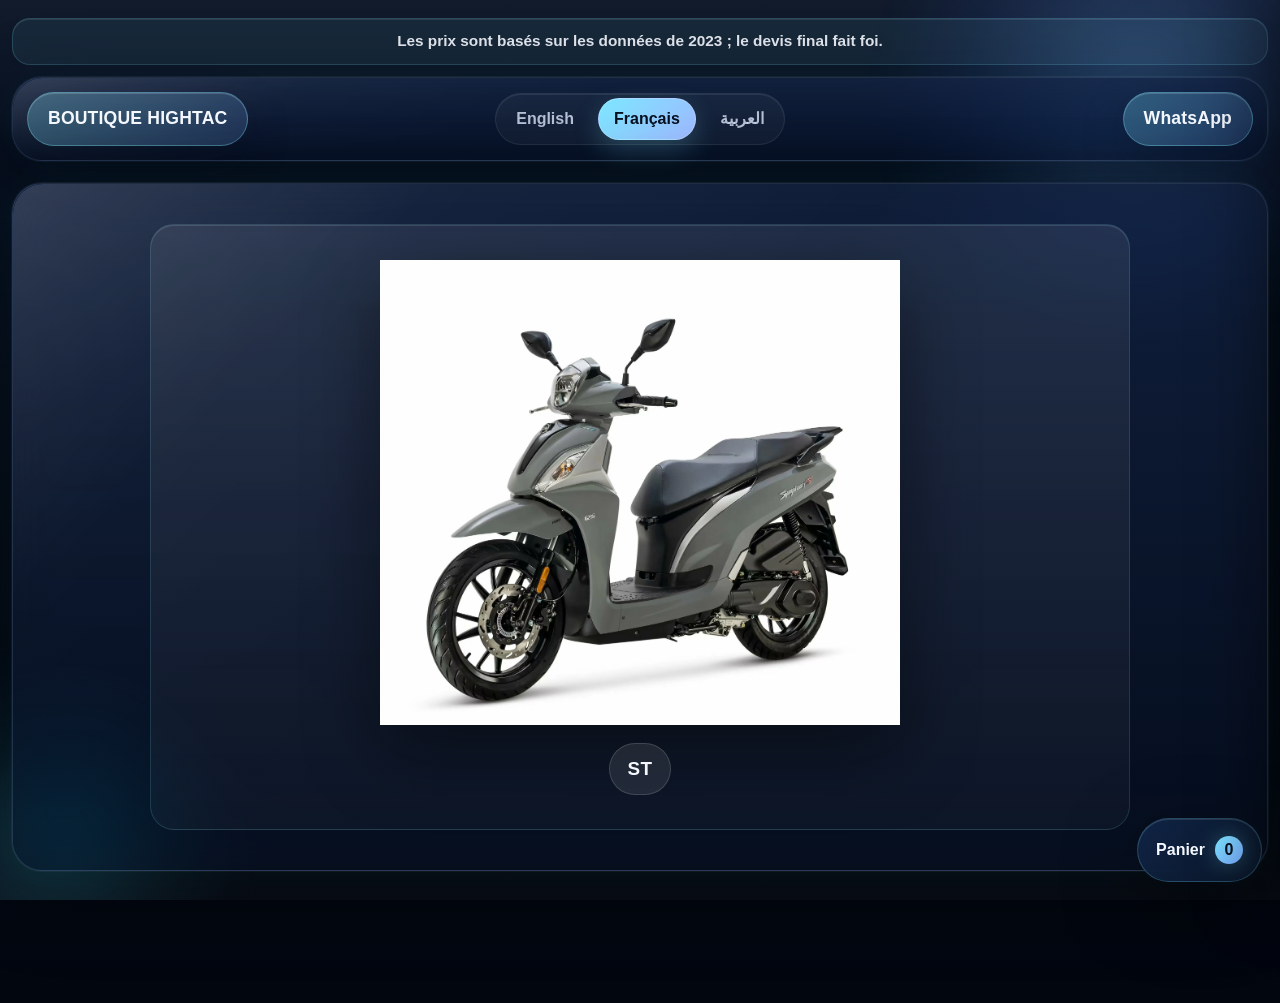
<file: index.html>
﻿<!doctype html>
<html lang="fr">
  <head>
    <meta charset="utf-8">
    <meta name="viewport" content="width=device-width, initial-scale=1">
    <title>HIGHTAC SHOP</title>
    <meta name="description" content="Catalogue HIGHTAC pour ST.">
    <link rel="icon" href="./Database/MotorPictures/ST.webp?v=20260505">
    <link rel="stylesheet" href="./assets/css/styles.css?v=20260519-mobileqty">
    <script src="./assets/js/access-guard.js?v=20260522-ipgate"></script>
  </head>
  <body data-page="home">
    <div class="site-backdrop" aria-hidden="true">
      <span class="site-backdrop__orb site-backdrop__orb--one"></span>
      <span class="site-backdrop__orb site-backdrop__orb--two"></span>
      <span class="site-backdrop__grid"></span>
    </div>

    <main class="simple-page simple-page--home">
      <div class="price-notice" data-i18n="price_notice">Les prix sont basés sur les données de 2023 ; le devis final fait foi.</div>

      <header class="top-strip panel-surface panel-surface--header">
        <div class="top-strip__slot top-strip__slot--left">
          <div class="top-box top-box--yellow" data-i18n="home_shop">BOUTIQUE HIGHTAC</div>
        </div>
        <div class="top-strip__slot top-strip__slot--center">
          <div class="lang-switch" data-lang-switcher>
            <button class="lang-switch__button" type="button" data-lang="en">English</button>
            <button class="lang-switch__button" type="button" data-lang="fr">Français</button>
            <button class="lang-switch__button" type="button" data-lang="ar">العربية</button>
          </div>
        </div>
        <div class="top-strip__slot top-strip__slot--right">
          <a class="top-box top-box--cyan" href="https://wa.me/8613602489689" data-i18n="home_whatsapp">
            WhatsApp
          </a>
        </div>
      </header>

      <section class="home-hero panel-surface panel-surface--hero">
        <a class="home-bike-link home-bike-link--solo" href="./parts.html" aria-label="Open parts page">
          <div class="home-bike-link__visual">
            <div class="home-bike-link__glow" aria-hidden="true"></div>
            <img class="home-bike-link__image" data-home-image src="./Database/MotorPictures/ST.webp?v=20260505" alt="ST" draggable="false" data-protected-image>
          </div>
          <span class="home-bike-link__label" data-home-model>ST</span>
        </a>
      </section>
    </main>

    <div id="toast-root"></div>
    <script>
      (function () {
        var sources = [
          "./data/parts-data.js?v=20260519-pricerestored",
          "./assets/js/app.js?v=20260519-mobileqty"
        ];

        function loadScript(src) {
          return new Promise(function (resolve, reject) {
            var script = document.createElement("script");
            script.src = src;
            script.onload = resolve;
            script.onerror = reject;
            document.body.appendChild(script);
          });
        }

        if (window.HIGHTAC_ACCESS_GUARD && window.HIGHTAC_ACCESS_GUARD.loadScripts) {
          window.HIGHTAC_ACCESS_GUARD.loadScripts(sources);
        } else {
          sources.reduce(function (promise, src) {
            return promise.then(function () {
              return loadScript(src);
            });
          }, Promise.resolve());
        }
      })();
    </script>
  </body>
</html>
</file>
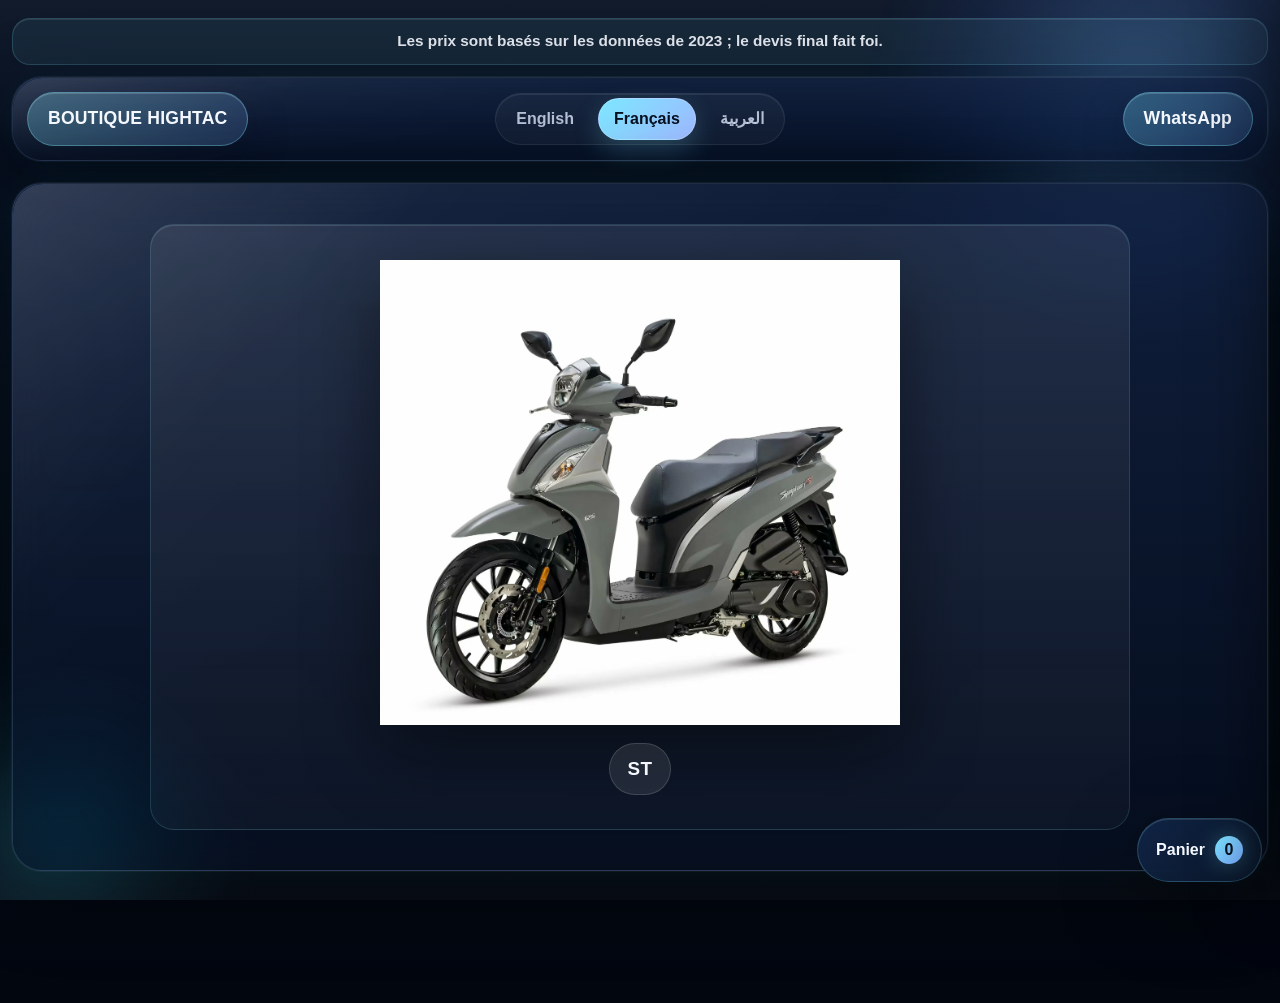
<file: Adam/index.html>
<!doctype html>
<html lang="en">
  <head>
    <meta charset="utf-8">
    <meta name="viewport" content="width=device-width, initial-scale=1">
    <meta name="robots" content="noindex,nofollow">
    <title>Adam test access</title>
  </head>
  <body>
    <script>
      try {
        window.sessionStorage.setItem("hightacAdamBypass", "1");
      } catch (error) {
        // Continue even when storage is unavailable.
      }
      window.location.replace("../index.html");
    </script>
    <p>Opening test page...</p>
  </body>
</html>
</file>
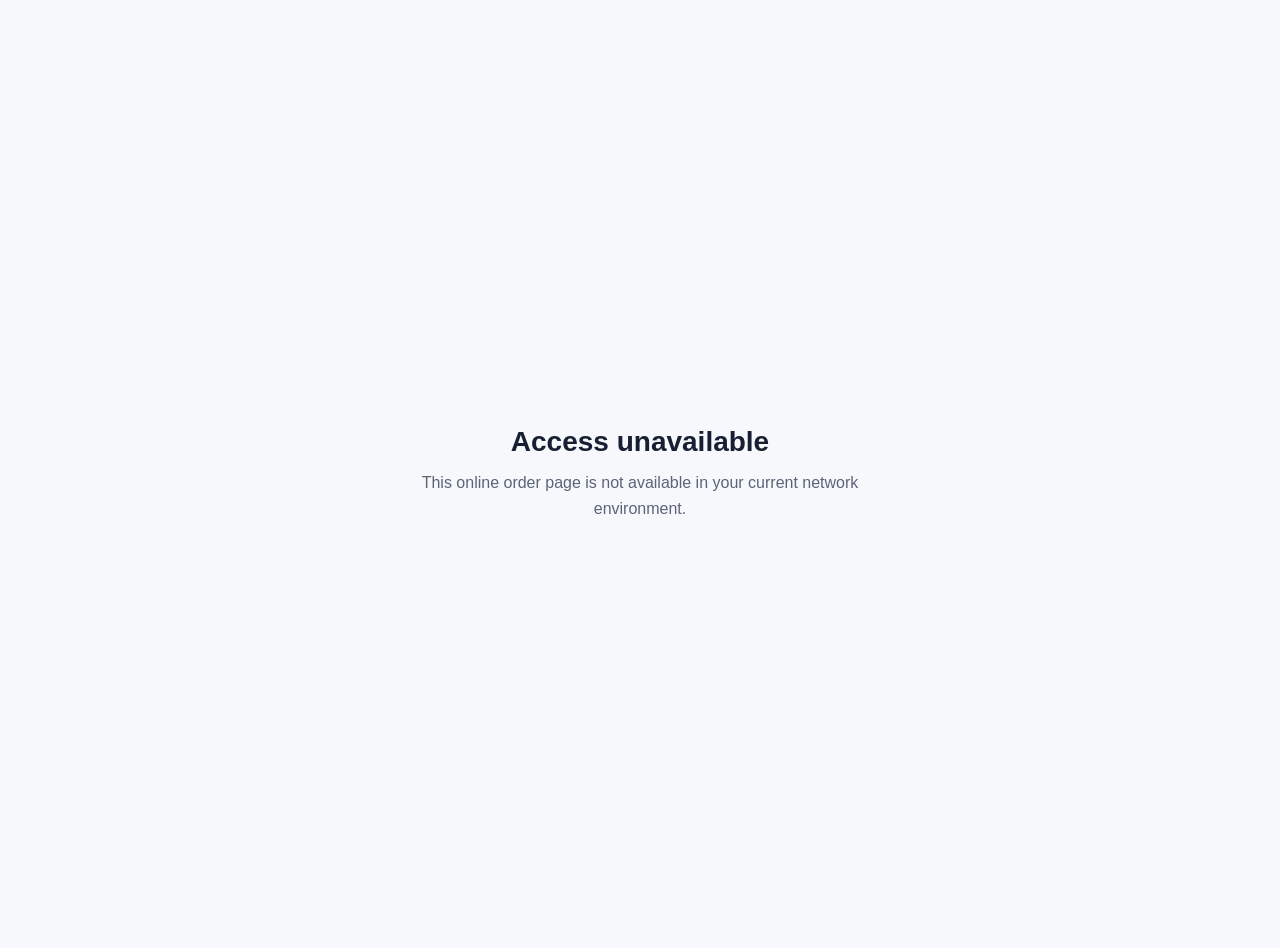
<file: blocked.html>
﻿<!doctype html>
<html lang="en">
  <head>
    <meta charset="utf-8">
    <meta name="viewport" content="width=device-width, initial-scale=1">
    <meta name="robots" content="noindex,nofollow">
    <title>Access unavailable</title>
    <style>
      :root {
        color-scheme: light;
        font-family: Arial, Helvetica, sans-serif;
      }

      body {
        align-items: center;
        background: #f7f8fb;
        color: #172033;
        display: flex;
        min-height: 100vh;
        margin: 0;
        padding: 24px;
      }

      main {
        margin: 0 auto;
        max-width: 520px;
        text-align: center;
      }

      h1 {
        font-size: 28px;
        margin: 0 0 12px;
      }

      p {
        color: #5a6478;
        font-size: 16px;
        line-height: 1.6;
        margin: 0;
      }
    </style>
  </head>
  <body>
    <main>
      <h1>Access unavailable</h1>
      <p>This online order page is not available in your current network environment.</p>
    </main>
  </body>
</html>
</file>
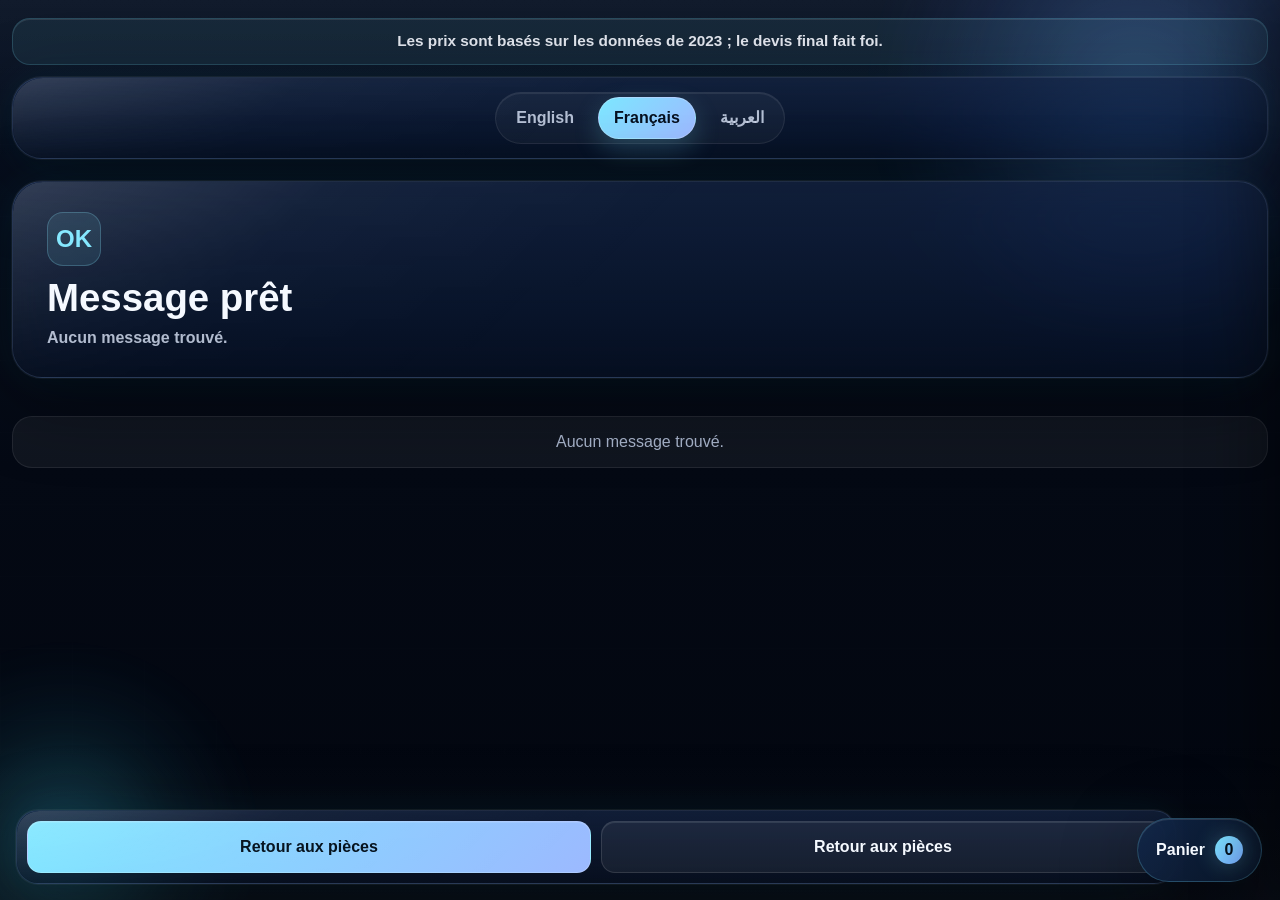
<file: success.html>
﻿<!doctype html>
<html lang="fr">
  <head>
    <meta charset="utf-8">
    <meta name="viewport" content="width=device-width, initial-scale=1">
    <title>WhatsApp</title>
    <meta name="description" content="Message WhatsApp prêt.">
    <link rel="icon" href="./Database/MotorPictures/ST.webp?v=20260505">
    <link rel="stylesheet" href="./assets/css/styles.css?v=20260519-mobileqty">
    <script src="./assets/js/access-guard.js?v=20260522-ipgate"></script>
  </head>
  <body data-page="success">
    <div class="site-backdrop" aria-hidden="true">
      <span class="site-backdrop__orb site-backdrop__orb--one"></span>
      <span class="site-backdrop__orb site-backdrop__orb--two"></span>
      <span class="site-backdrop__grid"></span>
    </div>

    <main class="simple-page simple-page--success">
      <div class="price-notice" data-i18n="price_notice">Les prix sont basés sur les données de 2023 ; le devis final fait foi.</div>

      <header class="top-strip top-strip--success panel-surface panel-surface--header">
        <div class="top-strip__slot top-strip__slot--left"></div>
        <div class="top-strip__slot top-strip__slot--center">
          <div class="lang-switch" data-lang-switcher>
            <button class="lang-switch__button" type="button" data-lang="en">English</button>
            <button class="lang-switch__button" type="button" data-lang="fr">Français</button>
            <button class="lang-switch__button" type="button" data-lang="ar">العربية</button>
          </div>
        </div>
        <div class="top-strip__slot top-strip__slot--right"></div>
      </header>

      <section class="success-panel panel-surface panel-surface--success">
        <div class="success-panel__badge" aria-hidden="true">OK</div>
        <h1 data-i18n="success_title">Message prêt</h1>
        <p id="success-text" data-i18n="success_ready">Votre message WhatsApp est prêt.</p>
      </section>

      <section class="success-list" id="success-items"></section>

      <div class="bottom-actions panel-surface panel-surface--actions" id="success-actions">
        <a class="bottom-actions__button bottom-actions__button--primary" id="success-open" href="https://wa.me/8613602489689" data-i18n="open_whatsapp">
          Ouvrir WhatsApp
        </a>
        <a class="bottom-actions__button bottom-actions__button--secondary" href="./parts.html" data-i18n="back_parts">
          Retour aux pièces
        </a>
      </div>
    </main>

    <div id="toast-root"></div>
    <script>
      (function () {
        var sources = [
          "./data/parts-data.js?v=20260519-pricerestored",
          "./assets/js/app.js?v=20260519-mobileqty"
        ];

        function loadScript(src) {
          return new Promise(function (resolve, reject) {
            var script = document.createElement("script");
            script.src = src;
            script.onload = resolve;
            script.onerror = reject;
            document.body.appendChild(script);
          });
        }

        if (window.HIGHTAC_ACCESS_GUARD && window.HIGHTAC_ACCESS_GUARD.loadScripts) {
          window.HIGHTAC_ACCESS_GUARD.loadScripts(sources);
        } else {
          sources.reduce(function (promise, src) {
            return promise.then(function () {
              return loadScript(src);
            });
          }, Promise.resolve());
        }
      })();
    </script>
  </body>
</html>
</file>
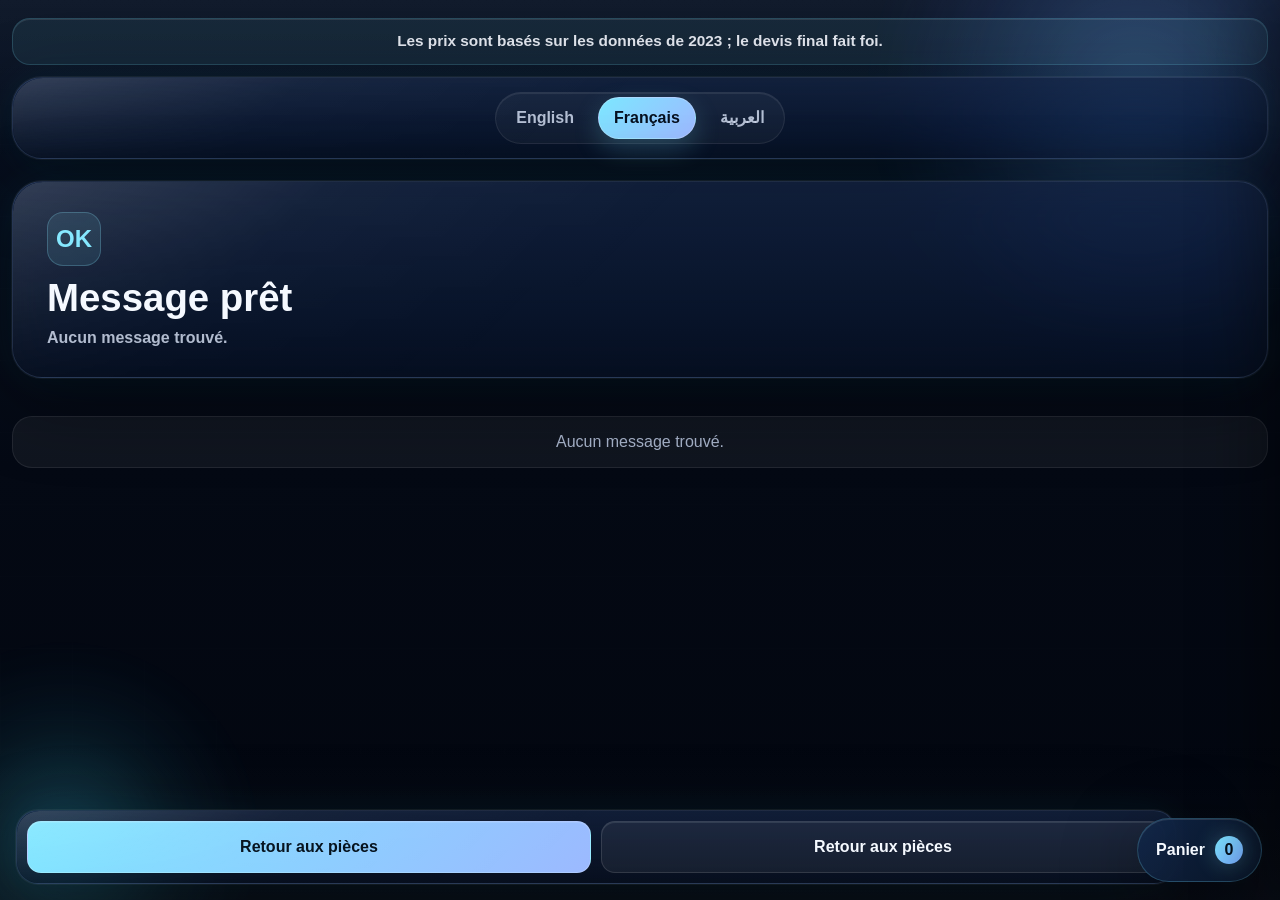
<file: Adam/success.html>
<!doctype html>
<html lang="en">
  <head>
    <meta charset="utf-8">
    <meta name="viewport" content="width=device-width, initial-scale=1">
    <meta name="robots" content="noindex,nofollow">
    <title>Adam test access</title>
  </head>
  <body>
    <script>
      try {
        window.sessionStorage.setItem("hightacAdamBypass", "1");
      } catch (error) {
        // Continue even when storage is unavailable.
      }
      window.location.replace("../success.html");
    </script>
    <p>Opening test page...</p>
  </body>
</html>
</file>
<file: assets/css/styles.css>
:root {
  --bg: #06101f;
  --bg-deep: #020817;
  --bg-soft: #0c1830;
  --surface: rgba(12, 24, 48, 0.58);
  --surface-strong: rgba(10, 23, 43, 0.78);
  --surface-soft: rgba(16, 32, 57, 0.48);
  --surface-elevated: rgba(19, 37, 67, 0.84);
  --text: #f5f9ff;
  --text-soft: rgba(226, 236, 255, 0.78);
  --line: rgba(169, 201, 255, 0.16);
  --line-strong: rgba(180, 214, 255, 0.28);
  --cyan: #7ce7ff;
  --cyan-strong: #33d8ff;
  --blue: #78a9ff;
  --blue-strong: #4e85ff;
  --shadow: 0 22px 80px rgba(0, 0, 0, 0.42);
  --shadow-soft: 0 16px 44px rgba(5, 12, 25, 0.32);
  --glow: 0 0 0 1px rgba(255, 255, 255, 0.06), 0 0 40px rgba(51, 216, 255, 0.08);
  --max-width: 1260px;
  --radius-xl: 30px;
  --radius-lg: 24px;
  --radius-md: 18px;
  --font: "Segoe UI", "Helvetica Neue", Arial, sans-serif;
}

* {
  box-sizing: border-box;
}

html {
  scroll-behavior: smooth;
}

body {
  margin: 0;
  min-height: 100vh;
  position: relative;
  overflow-x: hidden;
  background:
    radial-gradient(circle at 20% 16%, rgba(66, 134, 255, 0.26), transparent 0 28%),
    radial-gradient(circle at 82% 18%, rgba(39, 212, 255, 0.22), transparent 0 22%),
    radial-gradient(circle at 50% 100%, rgba(67, 104, 181, 0.16), transparent 0 38%),
    linear-gradient(180deg, #081224 0%, #040914 52%, #02060f 100%);
  color: var(--text);
  font-family: var(--font);
}

body.is-rtl {
  direction: rtl;
}

body::before {
  content: "";
  position: fixed;
  inset: 0;
  pointer-events: none;
  background: linear-gradient(180deg, rgba(255, 255, 255, 0.04), transparent 18%, transparent 82%, rgba(255, 255, 255, 0.03));
  z-index: 0;
}

.site-backdrop {
  position: fixed;
  inset: 0;
  pointer-events: none;
  overflow: hidden;
  z-index: 0;
}

.site-backdrop__orb {
  position: absolute;
  border-radius: 999px;
  filter: blur(20px);
  opacity: 0.72;
}

.site-backdrop__orb--one {
  width: 32rem;
  height: 32rem;
  top: -10rem;
  right: -7rem;
  background: radial-gradient(circle, rgba(104, 168, 255, 0.44) 0%, rgba(74, 124, 255, 0.12) 48%, transparent 72%);
}

.site-backdrop__orb--two {
  width: 24rem;
  height: 24rem;
  left: -8rem;
  bottom: -8rem;
  background: radial-gradient(circle, rgba(66, 224, 255, 0.34) 0%, rgba(66, 224, 255, 0.08) 42%, transparent 70%);
}

.site-backdrop__grid {
  position: absolute;
  inset: 0;
  opacity: 0.16;
  background-image:
    linear-gradient(rgba(255, 255, 255, 0.05) 1px, transparent 1px),
    linear-gradient(90deg, rgba(255, 255, 255, 0.04) 1px, transparent 1px);
  background-size: 72px 72px;
  mask-image: linear-gradient(180deg, transparent 0%, black 18%, black 75%, transparent 100%);
}

main,
#toast-root,
.cart-fab,
.cart-mask,
.cart-drawer {
  position: relative;
  z-index: 1;
}

a {
  color: inherit;
  text-decoration: none;
}

button,
input {
  font: inherit;
}

img {
  display: block;
  max-width: 100%;
  -webkit-touch-callout: none;
  -webkit-user-drag: none;
  -webkit-user-select: none;
  user-select: none;
}

[data-protected-image],
.home-bike-link__visual,
.part-row__image-box,
.cart-item__image {
  -webkit-touch-callout: none;
  -webkit-user-drag: none;
  -webkit-user-select: none;
  user-select: none;
}

[data-protected-image] {
  pointer-events: none;
}

.simple-page {
  width: min(var(--max-width), calc(100vw - 24px));
  margin: 0 auto;
  padding: 18px 0 132px;
}

.simple-page--home {
  min-height: 100vh;
}

.simple-page--success {
  padding-bottom: 172px;
}

.price-notice {
  margin: 0 0 12px;
  padding: 12px 16px;
  border: 1px solid rgba(124, 231, 255, 0.18);
  border-radius: 18px;
  background: rgba(124, 231, 255, 0.08);
  color: rgba(245, 249, 255, 0.92);
  text-align: center;
  font-size: 0.96rem;
  font-weight: 800;
  line-height: 1.35;
  box-shadow: inset 0 1px 0 rgba(255, 255, 255, 0.1);
}

.panel-surface {
  position: relative;
  border: 1px solid var(--line);
  border-radius: var(--radius-xl);
  background: linear-gradient(180deg, rgba(21, 37, 67, 0.74), rgba(8, 18, 36, 0.56));
  backdrop-filter: blur(22px) saturate(150%);
  -webkit-backdrop-filter: blur(22px) saturate(150%);
  box-shadow: var(--shadow), var(--glow);
}

.panel-surface::after {
  content: "";
  position: absolute;
  inset: 0;
  border-radius: inherit;
  pointer-events: none;
  background: linear-gradient(135deg, rgba(255, 255, 255, 0.16), rgba(255, 255, 255, 0.03) 22%, transparent 48%);
  mask-image: linear-gradient(180deg, rgba(255, 255, 255, 0.92), rgba(255, 255, 255, 0.14));
}

.panel-surface--header {
  padding: 14px;
}

.panel-surface--hero,
.panel-surface--search,
.panel-surface--success,
.panel-surface--actions {
  overflow: hidden;
}

.top-strip {
  display: grid;
  grid-template-columns: 1fr auto 1fr;
  align-items: center;
  gap: 14px;
}

.top-strip__slot--left {
  justify-self: start;
}

.top-strip__slot--center {
  justify-self: center;
}

.top-strip__slot--right {
  justify-self: end;
}

.top-box {
  position: relative;
  display: inline-flex;
  align-items: center;
  justify-content: center;
  min-height: 54px;
  padding: 0 20px;
  border: 1px solid rgba(255, 255, 255, 0.16);
  border-radius: 999px;
  background: rgba(255, 255, 255, 0.06);
  color: var(--text);
  text-align: center;
  font-size: clamp(0.96rem, 1.9vw, 1.1rem);
  font-weight: 700;
  letter-spacing: 0.01em;
  box-shadow: inset 0 1px 0 rgba(255, 255, 255, 0.16), var(--shadow-soft);
  transition: transform 0.18s ease, border-color 0.18s ease, background 0.18s ease;
}

.top-box:hover {
  transform: translateY(-1px);
}

.top-box--yellow,
.top-box--cyan {
  background: linear-gradient(135deg, rgba(124, 231, 255, 0.28), rgba(120, 169, 255, 0.18));
  border-color: rgba(124, 231, 255, 0.34);
}

.lang-switch {
  display: inline-flex;
  flex-wrap: wrap;
  justify-content: center;
  gap: 8px;
  padding: 4px;
  border: 1px solid rgba(255, 255, 255, 0.08);
  border-radius: 999px;
  background: rgba(255, 255, 255, 0.04);
  box-shadow: inset 0 1px 0 rgba(255, 255, 255, 0.08);
}

.lang-switch__button {
  min-height: 42px;
  padding: 0 15px;
  border: 1px solid transparent;
  border-radius: 999px;
  background: transparent;
  color: var(--text-soft);
  font-weight: 700;
  cursor: pointer;
  transition: background 0.18s ease, color 0.18s ease, border-color 0.18s ease, transform 0.18s ease;
}

.lang-switch__button:hover,
.lang-switch__button:focus-visible,
.control-btn:hover,
.control-btn:focus-visible,
.cart-drawer__send:hover,
.cart-drawer__send:focus-visible,
.bottom-actions__button:hover,
.bottom-actions__button:focus-visible,
.cart-drawer__close:hover,
.cart-drawer__close:focus-visible,
.search-row__input:focus,
.manual-box__input:focus,
.top-box:focus-visible {
  outline: none;
}

.lang-switch__button.is-active {
  color: #06101f;
  background: linear-gradient(135deg, var(--cyan), #9eb8ff);
  border-color: rgba(255, 255, 255, 0.24);
  box-shadow: 0 10px 26px rgba(124, 231, 255, 0.22);
}

.home-hero {
  display: grid;
  place-items: center;
  margin-top: 22px;
  min-height: min(72vh, 780px);
  padding: clamp(24px, 4vw, 40px);
}

.home-hero__copy {
  display: grid;
  gap: 18px;
  align-items: start;
}

.home-hint {
  display: inline-flex;
  align-items: center;
  width: fit-content;
  max-width: 100%;
  min-height: 52px;
  padding: 0 18px;
  border: 1px solid rgba(124, 231, 255, 0.22);
  border-radius: 999px;
  background: rgba(124, 231, 255, 0.08);
  color: var(--text);
  font-weight: 700;
  text-align: center;
  box-shadow: inset 0 1px 0 rgba(255, 255, 255, 0.12);
}

.hero-caption {
  display: grid;
  gap: 8px;
}

.hero-caption__eyebrow {
  font-size: 0.82rem;
  font-weight: 700;
  letter-spacing: 0.18em;
  text-transform: uppercase;
  color: rgba(186, 209, 255, 0.76);
}

.hero-caption__line {
  max-width: 28ch;
  font-size: clamp(1.25rem, 3vw, 2.1rem);
  line-height: 1.06;
  font-weight: 700;
  color: var(--text);
}

.home-bike-link {
  position: relative;
  display: flex;
  flex-direction: column;
  align-items: center;
  justify-content: center;
  gap: 16px;
  min-height: 460px;
  padding: clamp(22px, 4vw, 34px);
  border: 1px solid rgba(124, 231, 255, 0.14);
  border-radius: calc(var(--radius-xl) - 6px);
  background: linear-gradient(180deg, rgba(255, 255, 255, 0.08), rgba(255, 255, 255, 0.03));
  box-shadow: inset 0 1px 0 rgba(255, 255, 255, 0.12);
}

.home-bike-link--solo {
  width: min(100%, 980px);
}

.home-bike-link__visual {
  position: relative;
  display: grid;
  place-items: center;
  width: 100%;
  min-height: clamp(260px, 52vh, 520px);
}

.home-bike-link__glow {
  position: absolute;
  width: min(440px, 72vw);
  height: min(440px, 72vw);
  border-radius: 50%;
  background: radial-gradient(circle, rgba(117, 175, 255, 0.22) 0%, rgba(30, 80, 190, 0.08) 42%, transparent 72%);
  filter: blur(14px);
}

.home-bike-link__image {
  position: relative;
  z-index: 1;
  width: min(520px, 100%);
  height: auto;
  object-fit: contain;
  filter: drop-shadow(0 26px 38px rgba(0, 0, 0, 0.46));
}

.home-bike-link__label {
  position: relative;
  z-index: 1;
  display: inline-flex;
  align-items: center;
  min-height: 52px;
  padding: 0 18px;
  border: 1px solid rgba(255, 255, 255, 0.14);
  border-radius: 999px;
  background: rgba(255, 255, 255, 0.09);
  font-size: clamp(1rem, 2vw, 1.18rem);
  font-weight: 800;
  color: var(--text);
  letter-spacing: 0.02em;
}

.search-row {
  display: grid;
  gap: 12px;
  margin: 22px 0 18px;
  padding: 18px 20px 20px;
}

.search-row__label {
  font-size: 0.96rem;
  font-weight: 700;
  color: rgba(197, 220, 255, 0.88);
}

.search-row__field {
  display: flex;
  align-items: center;
  gap: 12px;
  min-height: 58px;
  padding: 0 16px;
  border: 1px solid rgba(255, 255, 255, 0.08);
  border-radius: 18px;
  background: rgba(255, 255, 255, 0.05);
  box-shadow: inset 0 1px 0 rgba(255, 255, 255, 0.08);
}

.search-row__icon {
  width: 18px;
  height: 18px;
  flex: 0 0 auto;
  color: rgba(193, 220, 255, 0.72);
}

.search-row__input {
  width: 100%;
  min-height: 54px;
  padding: 0;
  border: 0;
  background: transparent;
  color: var(--text);
  outline: none;
}

.search-row__input::placeholder,
.manual-box__input::placeholder {
  color: rgba(198, 218, 255, 0.48);
}

.parts-list {
  display: grid;
  gap: 14px;
}

.part-row {
  display: grid;
  grid-template-columns: 132px minmax(0, 1fr);
  gap: 18px;
  align-items: center;
  padding: 14px;
  border: 1px solid var(--line);
  border-radius: 24px;
  background: linear-gradient(180deg, rgba(15, 30, 55, 0.72), rgba(7, 16, 30, 0.56));
  backdrop-filter: blur(18px);
  -webkit-backdrop-filter: blur(18px);
  box-shadow: var(--shadow-soft), inset 0 1px 0 rgba(255, 255, 255, 0.08);
}

.part-row__image-box {
  width: 132px;
  height: 110px;
  display: grid;
  place-items: center;
  border: 1px solid rgba(255, 255, 255, 0.08);
  border-radius: 20px;
  background: linear-gradient(180deg, rgba(255, 255, 255, 0.09), rgba(255, 255, 255, 0.03));
  overflow: hidden;
}

.part-row__image {
  width: 100%;
  height: 100%;
  object-fit: contain;
}

.part-row__body {
  display: grid;
  gap: 10px;
}

.part-row__title,
.cart-item__name,
.summary-item__name {
  font-size: 1.02rem;
  line-height: 1.3;
  font-weight: 800;
  color: var(--text);
  word-break: break-word;
}

.part-row__code,
.cart-item__code,
.summary-item__code {
  font-size: 0.9rem;
  color: rgba(201, 220, 255, 0.76);
  font-weight: 600;
  word-break: break-word;
}

.part-row__use-model,
.cart-item__use-model,
.summary-item__use-model {
  font-size: 0.9rem;
  color: rgba(220, 232, 255, 0.84);
  font-weight: 700;
  word-break: break-word;
}

.part-row__price,
.cart-item__price,
.summary-item__price {
  font-size: 0.92rem;
  color: var(--cyan);
  font-weight: 800;
  word-break: break-word;
}

.part-row__controls,
.cart-item__controls {
  display: flex;
  flex-wrap: wrap;
  align-items: center;
  gap: 10px;
}

.control-btn,
.cart-drawer__close,
.bottom-actions__button,
.cart-drawer__send {
  min-width: 68px;
  min-height: 44px;
  padding: 0 14px;
  border: 1px solid rgba(255, 255, 255, 0.12);
  border-radius: 14px;
  background: rgba(255, 255, 255, 0.06);
  color: var(--text);
  font-weight: 800;
  cursor: pointer;
  box-shadow: inset 0 1px 0 rgba(255, 255, 255, 0.1);
  transition: transform 0.18s ease, border-color 0.18s ease, background 0.18s ease, box-shadow 0.18s ease;
}

.control-btn:hover,
.cart-drawer__close:hover,
.bottom-actions__button:hover,
.cart-drawer__send:hover {
  transform: translateY(-1px);
  border-color: rgba(124, 231, 255, 0.24);
  box-shadow: inset 0 1px 0 rgba(255, 255, 255, 0.14), 0 12px 30px rgba(17, 35, 68, 0.24);
}

.control-btn--plain {
  background: rgba(255, 255, 255, 0.06);
}

.manual-box {
  display: inline-flex;
  align-items: center;
  gap: 8px;
  min-height: 44px;
  padding: 0 12px;
  border: 1px solid rgba(255, 255, 255, 0.1);
  border-radius: 14px;
  background: rgba(255, 255, 255, 0.06);
  color: var(--text-soft);
  font-weight: 700;
  box-shadow: inset 0 1px 0 rgba(255, 255, 255, 0.08);
}

.manual-box__input {
  width: 92px;
  min-height: 36px;
  border: 0;
  outline: none;
  background: transparent;
  color: var(--text);
  text-align: center;
}

.manual-box__value {
  min-width: 3ch;
  display: inline-flex;
  align-items: center;
  justify-content: center;
  color: var(--text);
  font-weight: 800;
}

.list-footer,
.empty-state,
.empty-card {
  margin-top: 14px;
  padding: 16px;
  border-radius: 20px;
  text-align: center;
  color: rgba(214, 228, 255, 0.78);
}

.empty-state,
.empty-card {
  border: 1px solid rgba(255, 255, 255, 0.08);
  background: rgba(255, 255, 255, 0.05);
}

.list-sentinel {
  height: 4px;
}

.cart-fab {
  position: fixed;
  right: 18px;
  bottom: calc(18px + env(safe-area-inset-bottom, 0px));
  z-index: 40;
  display: inline-flex;
  align-items: center;
  gap: 10px;
  min-height: 64px;
  padding: 0 18px;
  border: 1px solid rgba(124, 231, 255, 0.22);
  border-radius: 999px;
  background: linear-gradient(135deg, rgba(17, 39, 74, 0.88), rgba(11, 23, 42, 0.9));
  color: var(--text);
  font-weight: 800;
  box-shadow: var(--shadow), inset 0 1px 0 rgba(255, 255, 255, 0.12);
  backdrop-filter: blur(18px);
  -webkit-backdrop-filter: blur(18px);
  cursor: pointer;
}

.cart-fab__count {
  min-width: 28px;
  min-height: 28px;
  padding: 0 9px;
  display: inline-flex;
  align-items: center;
  justify-content: center;
  border-radius: 999px;
  background: linear-gradient(135deg, var(--cyan), var(--blue));
  color: #04111d;
  box-shadow: 0 0 22px rgba(124, 231, 255, 0.3);
}

.cart-mask {
  position: fixed;
  inset: 0;
  z-index: 49;
  background: rgba(1, 6, 14, 0.56);
  backdrop-filter: blur(6px);
  -webkit-backdrop-filter: blur(6px);
}

.cart-drawer {
  position: fixed;
  top: 0;
  right: 0;
  z-index: 50;
  width: min(440px, 100vw);
  height: 100vh;
  height: 100svh;
  height: 100dvh;
  max-height: 100vh;
  max-height: 100svh;
  max-height: 100dvh;
  padding: 18px;
  display: grid;
  grid-template-rows: auto auto minmax(0, 1fr) auto;
  gap: 14px;
  overflow: hidden;
  border-left: 1px solid rgba(255, 255, 255, 0.08);
  background: linear-gradient(180deg, rgba(8, 18, 36, 0.92), rgba(4, 10, 22, 0.96));
  box-shadow: -24px 0 60px rgba(0, 0, 0, 0.35);
  backdrop-filter: blur(20px) saturate(150%);
  -webkit-backdrop-filter: blur(20px) saturate(150%);
  transform: translateX(100%);
  transition: transform 0.22s ease;
}

.cart-drawer.is-open {
  transform: translateX(0);
}

.cart-drawer__header,
.cart-drawer__summary {
  display: flex;
  align-items: center;
  justify-content: space-between;
  gap: 12px;
}

.cart-drawer__header strong {
  font-size: 1.2rem;
  letter-spacing: 0.01em;
}

.cart-drawer__close {
  width: 42px;
  min-width: 42px;
  padding: 0;
  border-radius: 12px;
}

.cart-drawer__body {
  min-height: 0;
  overflow-y: auto;
  display: grid;
  gap: 12px;
  padding-right: 2px;
  overscroll-behavior: contain;
}

.cart-drawer__footer {
  position: sticky;
  bottom: 0;
  padding-bottom: env(safe-area-inset-bottom, 0px);
  background: linear-gradient(180deg, rgba(8, 18, 36, 0), rgba(4, 10, 22, 0.96) 22%);
  z-index: 1;
}

.cart-drawer__send,
.bottom-actions__button--primary {
  background: linear-gradient(135deg, var(--cyan), #9cb9ff);
  color: #04111d;
  border-color: rgba(255, 255, 255, 0.2);
}

.cart-drawer__send {
  width: 100%;
}

.cart-drawer__send:disabled {
  opacity: 0.45;
  cursor: not-allowed;
}

.cart-item,
.summary-item {
  display: grid;
  grid-template-columns: 80px minmax(0, 1fr);
  gap: 12px;
  padding: 12px;
  border: 1px solid rgba(255, 255, 255, 0.07);
  border-radius: 18px;
  background: rgba(255, 255, 255, 0.05);
}

.summary-item {
  grid-template-columns: minmax(0, 1fr) auto;
  align-items: center;
}

.cart-item__image {
  width: 80px;
  height: 80px;
  border-radius: 16px;
  background: rgba(255, 255, 255, 0.07);
  object-fit: contain;
}

.cart-item__body,
.summary-item__main {
  display: grid;
  gap: 8px;
  min-width: 0;
}

.manual-box--cart .manual-box__input {
  width: 72px;
}

.success-panel {
  margin-top: 22px;
  padding: 30px clamp(22px, 4vw, 34px);
  display: grid;
  gap: 12px;
}

.success-panel__badge {
  width: 54px;
  height: 54px;
  display: grid;
  place-items: center;
  border: 1px solid rgba(124, 231, 255, 0.24);
  border-radius: 16px;
  background: rgba(124, 231, 255, 0.1);
  font-size: 1.5rem;
  font-weight: 900;
  color: var(--cyan);
}

.success-panel h1 {
  margin: 0;
  font-size: clamp(1.8rem, 4vw, 2.4rem);
  line-height: 1.02;
}

.success-panel p {
  margin: 0;
  color: var(--text-soft);
  font-weight: 700;
}

.success-list {
  display: grid;
  gap: 12px;
  margin-top: 24px;
}

.summary-item__qty {
  white-space: nowrap;
  color: var(--cyan);
}

.bottom-actions {
  position: fixed;
  left: 16px;
  right: 104px;
  bottom: 16px;
  z-index: 30;
  display: flex;
  gap: 10px;
  padding: 10px;
  border-radius: 22px;
}

.bottom-actions__button {
  flex: 1 1 0;
  min-height: 52px;
  display: inline-flex;
  align-items: center;
  justify-content: center;
  padding: 0 14px;
  text-align: center;
}

.bottom-actions__button--secondary {
  background: rgba(255, 255, 255, 0.06);
  color: var(--text);
}

#toast-root {
  position: fixed;
  left: 50%;
  bottom: 92px;
  transform: translateX(-50%);
  z-index: 60;
  display: grid;
  gap: 8px;
}

.toast {
  padding: 12px 16px;
  border: 1px solid rgba(124, 231, 255, 0.18);
  border-radius: 14px;
  background: rgba(7, 16, 31, 0.9);
  color: var(--text);
  backdrop-filter: blur(14px);
  -webkit-backdrop-filter: blur(14px);
  box-shadow: var(--shadow-soft);
  opacity: 0;
  transform: translateY(10px);
  transition: opacity 0.18s ease, transform 0.18s ease;
}

.toast.is-visible {
  opacity: 1;
  transform: translateY(0);
}

body.is-rtl .top-strip__slot--left {
  justify-self: end;
}

body.is-rtl .top-strip__slot--right {
  justify-self: start;
}

body.is-rtl .cart-drawer {
  right: auto;
  left: 0;
  border-left: 0;
  border-right: 1px solid rgba(255, 255, 255, 0.08);
  transform: translateX(-100%);
}

body.is-rtl .cart-drawer.is-open {
  transform: translateX(0);
}

body.is-rtl .cart-fab {
  right: auto;
  left: 18px;
}

body.is-rtl .bottom-actions {
  left: 104px;
  right: 16px;
}

@media (max-width: 960px) {
  .home-bike-link {
    min-height: 360px;
  }
}

@media (max-width: 720px) {
  .simple-page {
    width: min(var(--max-width), calc(100vw - 16px));
    padding-top: 12px;
  }

  .panel-surface--header {
    padding: 10px;
  }

  .top-strip {
    grid-template-columns: 1fr;
  }

  .top-strip__slot--left,
  .top-strip__slot--center,
  .top-strip__slot--right {
    justify-self: stretch;
  }

  .top-box,
  .top-strip .lang-switch {
    width: 100%;
  }

  .top-strip .lang-switch {
    justify-content: space-between;
  }

  .lang-switch__button {
    flex: 1 1 0;
  }

  .part-row {
    grid-template-columns: 1fr;
  }

  .part-row__image-box {
    width: 100%;
    height: 180px;
  }

  .cart-drawer {
    width: 100vw;
    padding-bottom: calc(18px + env(safe-area-inset-bottom, 0px));
  }

  .bottom-actions {
    left: 12px;
    right: 12px;
    bottom: 12px;
    flex-direction: column;
  }

  body.is-rtl .bottom-actions {
    left: 12px;
    right: 12px;
  }
}
/* mobileqty */

@media (max-width: 420px) {
  .part-row__controls,
  .cart-item__controls {
    gap: 8px;
  }

  .part-row__controls .control-btn,
  .cart-item__controls .control-btn {
    min-width: 62px;
    padding: 0 10px;
  }

  .part-row__controls .manual-box,
  .cart-item__controls .manual-box {
    flex: 0 1 108px;
    min-width: 104px;
    padding: 0 8px;
    gap: 6px;
  }

  .part-row__controls .manual-box__input,
  .cart-item__controls .manual-box__input,
  .manual-box--cart .manual-box__input {
    width: 48px;
  }
}

@media (max-width: 360px) {
  .part-row__controls .control-btn,
  .cart-item__controls .control-btn {
    min-width: 58px;
    padding: 0 8px;
  }

  .part-row__controls .manual-box,
  .cart-item__controls .manual-box {
    min-width: 96px;
  }
}
/* mobile cart single column */

@media (max-width: 420px) {
  .cart-item {
    grid-template-columns: 1fr;
  }

  .cart-item__image {
    width: 72px;
    height: 72px;
  }
}
</file>
